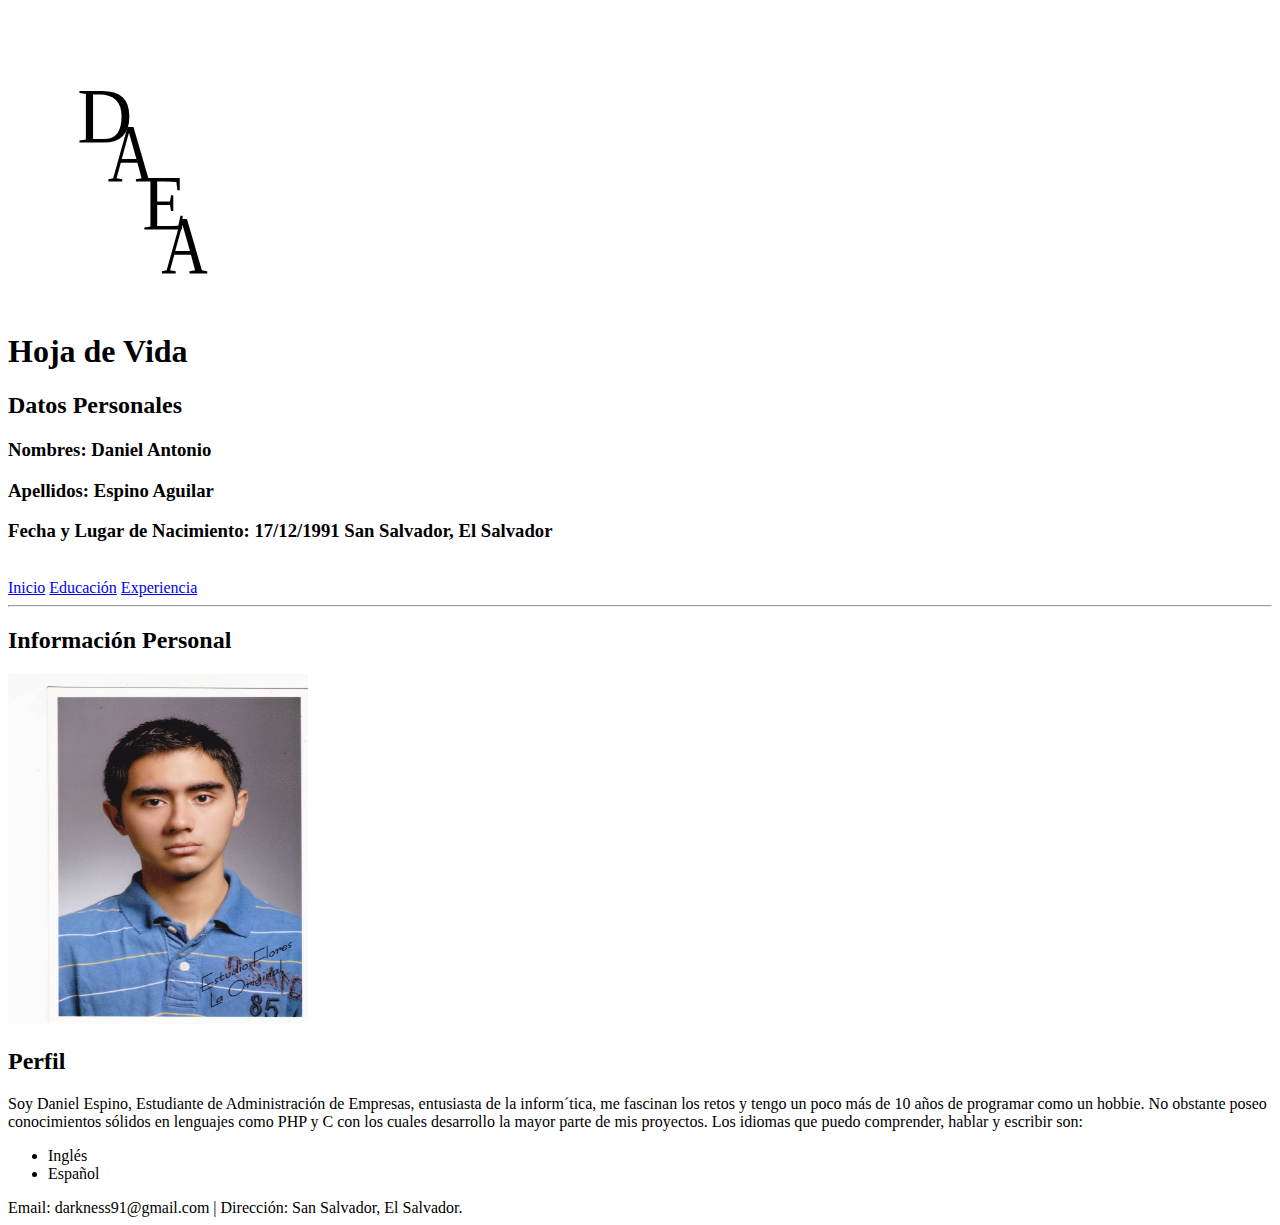
<file: HTML5/index.html>
<!DOCTYPE html>
<html>
 <head>
 <meta charset="UTF-8">
 <meta name="viewport" content="width=device-width, user-scalable=no">
 <meta name="author" content="Daniel Espino">
 <title>.:: Mi Curriculum Digital ::.</title>
 </head>
 <body>
  <header><image src="img/daealogo.svg" width="350" height="300"></header>
  <section><h1>Hoja de Vida</h1>
   <h2>Datos Personales</h2>
    <p><h3>Nombres: Daniel Antonio</h3></p>
    <p><h3>Apellidos: Espino Aguilar</h3></p>
    <p><h3>Fecha y Lugar de Nacimiento: 17/12/1991 San Salvador, El Salvador</h3></p></section>
    <br />
   <nav><a href="index.html">Inicio</a>&nbsp;<a href="educacion.html">Educaci&oacute;n</a>&nbsp;<a href="experiencia.html">Experiencia</a></nav>
   <hr />
   <h2><strong>Informaci&oacute;n Personal</strong></h2>
    <img src="img/foto.jpg" width="300" height="350" alt="Daniel Espino" title="Daniel Espino" />
   <p><h2><strong>Perfil</strong></h2></p>
   <article><p style="font-family:serif;size:12px">Soy Daniel Espino, Estudiante de Administraci&oacute;n de Empresas, entusiasta de la inform&acute;tica, me fascinan los retos y tengo un poco m&aacute;s de 10 a&ntilde;os de programar como un hobbie. No obstante poseo conocimientos s&oacute;lidos en lenguajes como PHP y C con los cuales desarrollo la mayor parte de mis proyectos. Los idiomas que puedo comprender, hablar y escribir son: <ul><li>Ingl&eacute;s</li><li>Espa&ntilde;ol</li></ul></p></article>
   <footer>Email: darkness91@gmail.com   |   Direcci&oacute;n: San Salvador, El Salvador.</footer>
 </body>
</html>
</file>
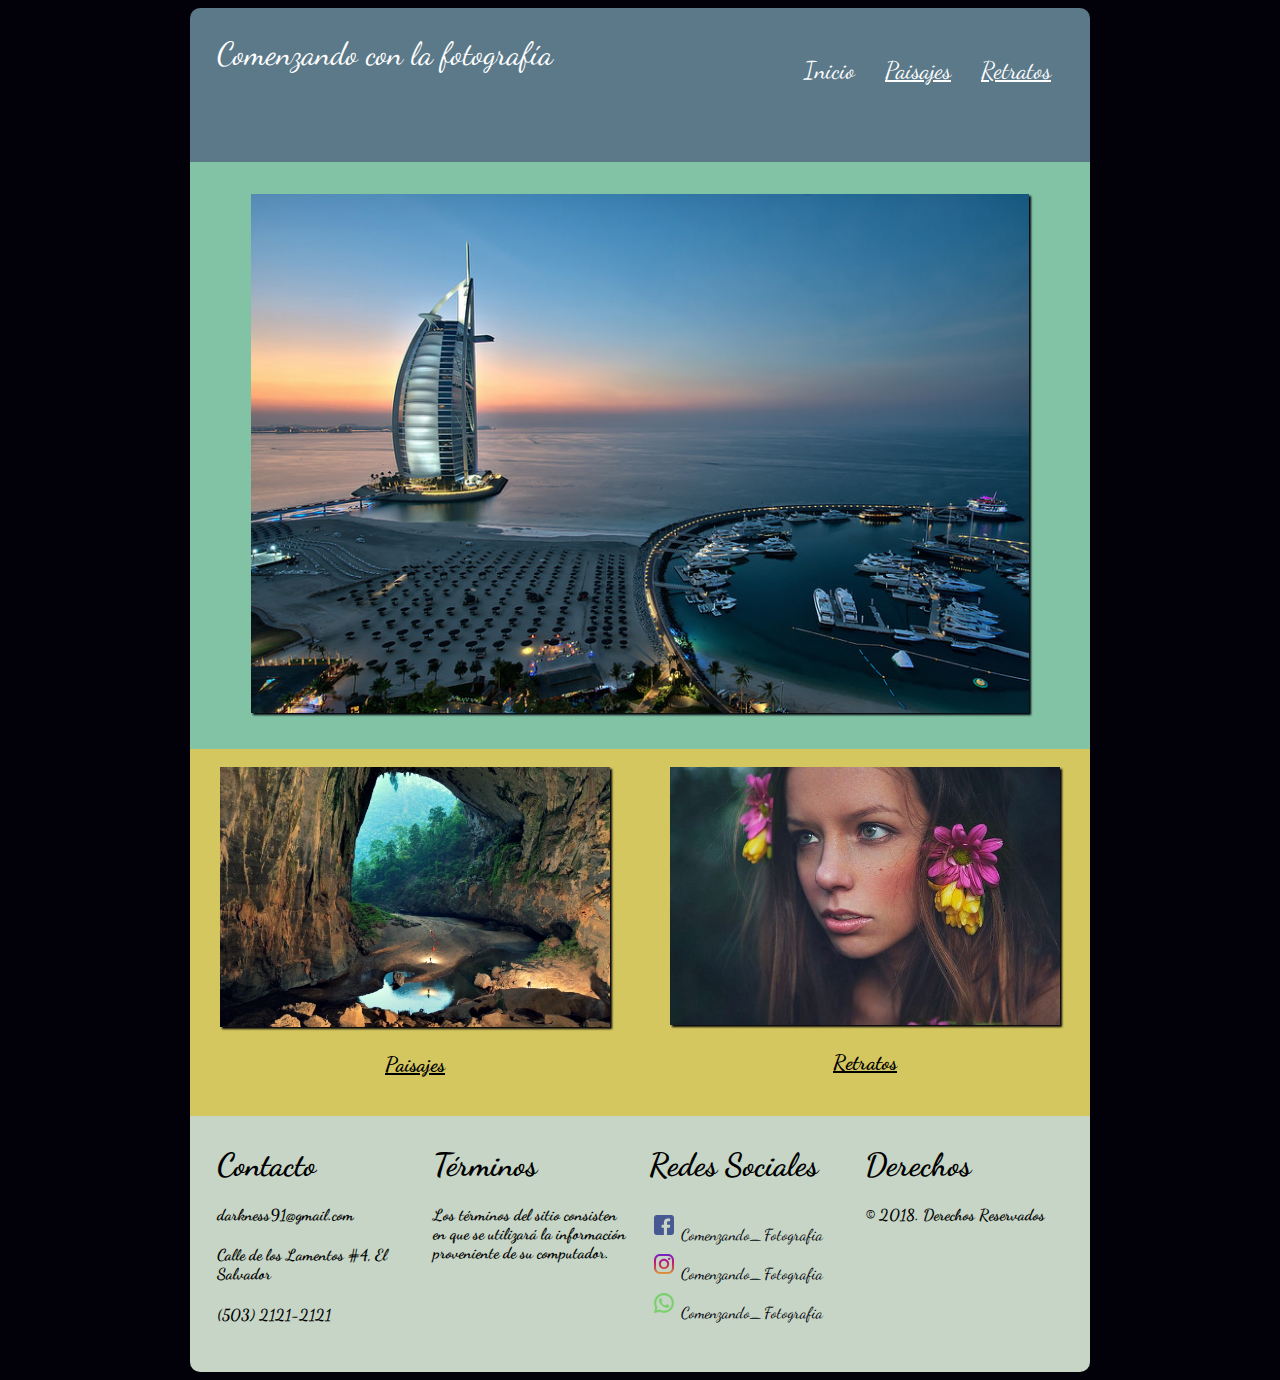
<file: CSS/EXA_FINAL/index.html>
﻿<!DOCTYPE html>
 <html>
	<head>
		<meta name="author" content="Daniel A. Espino">
		<meta name="viewport" content="width=device-width, user-scalable=no">
		<link href="https://fonts.googleapis.com/css?family=Dancing+Script" rel="stylesheet">
		<link rel="stylesheet" href="css/estilo.css" />
		<title>.:: Comenzando con la fotograf&iacute;a - Bienvenido ::.</title>
	</head>
	<body>
	 <div id="contenido">
		<header>
			<section>
				<article class="title">Comenzando con la fotograf&iacute;a</article>
				<article class="navbar">
					<nav id="navbar">
					<a href="#" title="Inicio">Inicio</a>
					<a href="paisajes.html" title="Paisajes">Paisajes</a>
					<a href="retratos.html" title="Retratos">Retratos</a>
				</nav>
				</article>
			</section>
		</header>
		<section>
			 <article id="col1"><img src="img/dubai.jpg" alt="Dubai, un lugar de ensue&ntilde;o" /></article>
			 <div class="flex-container">
				 <article id="col2"><a href="paisajes.html" alt="Fotos de Paisajes"><img src="img/cueva.jpg" alt="Un lugar asombroso, no creen?"  /></a><p>Paisajes</p></article>
				 <article id="col3"><a href="retratos.html"><img src="img/rostro1.jpg" alt="Algunos retratos asombrosos"  /></a><p>Retratos</p></article>
			 </div>
		</section>
		<footer>
		 <div class="flex-container">
			<article id="fcol1"><h1>Contacto</h1><h4>darkness91@gmail.com</h4><h4>Calle de los Lamentos #4, El Salvador</h4><h4>(503) 2121-2121</h4></article>
			<article id="fcol2"><h1>T&eacute;rminos</h1><h4>Los t&eacute;rminos del sitio consisten en que se utilizar&aacute; la informaci&oacute;n proveniente de su computador.</h4></article>
			<article id="fcol3"><h1>Redes Sociales</h1>
			<h4></h4>
			<ul class="social-list">
			 <li><a href="https://www.facebook.com" target="_blank"><img src="img/fb.svg" />Comenzando_Fotografia</a></li>
			 <li><a href="https://www.instagram.com" target="_blank"><img src="img/instagram.svg" />Comenzando_Fotografia</a></li>	
			 <li><a href="https://web.whatsapp.com" target="_blank"><img src="img/whatsapp.svg" />Comenzando_Fotografia</a></li>	
			</ul>
			</article>
			<article id="fcol4"><h1>Derechos</h1><h4>&copy; 2018. Derechos Reservados</h4></article>
		 </div>
		</footer>
	 </div>
	</body>
 </html>
</file>
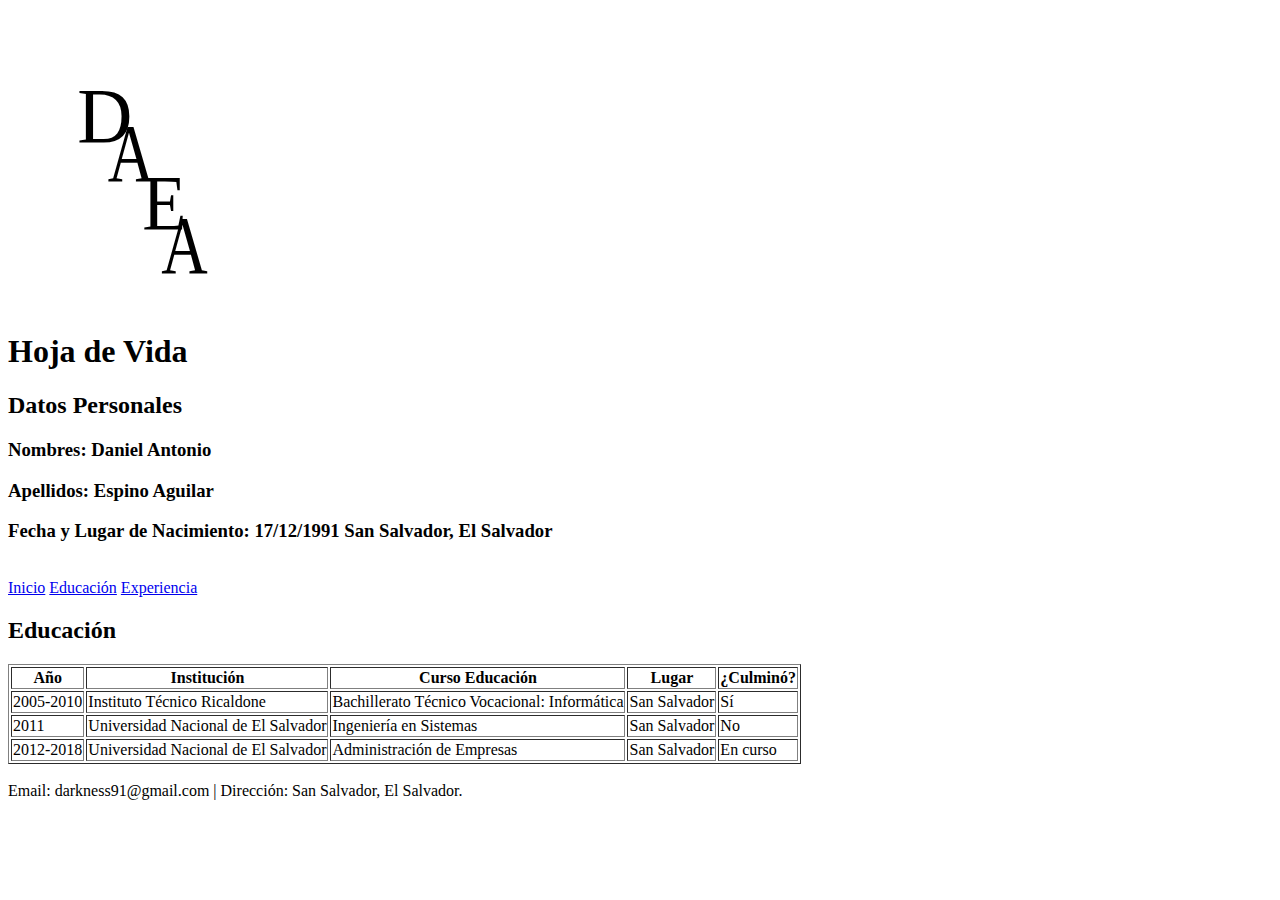
<file: HTML5/educacion.html>
<!DOCTYPE html>
<html>
 <head>
 <meta charset="UTF-8">
 <meta name="viewport" content="width=device-width, user-scalable=no">
 <meta name="author" content="Daniel Espino">
 <title>.:: Mi Curriculum Digital ::.</title>
 </head>
 <body>
  <header><image src="img/daealogo.svg" width="350" height="300">
  <section><h1>Hoja de Vida</h1>
   <h2>Datos Personales</h2>
    <p><h3>Nombres: Daniel Antonio</h3></p>
    <p><h3>Apellidos: Espino Aguilar</h3></p>
    <p><h3>Fecha y Lugar de Nacimiento: 17/12/1991 San Salvador, El Salvador</h3></p>
  </section><br />
  <nav><a href="index.html">Inicio</a>&nbsp;<a href="educacion.html">Educaci&oacute;n</a>&nbsp;<a href="experiencia.html">Experiencia</a></nav>
  </header>
  <section>
	<h2>Educaci&oacute;n</h2>
	<table border="1" cellspacing="2">
		<thead>
			<th>A&ntilde;o</th>
			<th>Instituci&oacute;n</th>
			<th>Curso Educaci&oacute;n</th>
			<th>Lugar</th>
			<th>¿Culmin&oacute;?</th>
		</thead>
		<tbody>
		  <tr>
			<td>2005-2010</td>
			<td>Instituto T&eacute;cnico Ricaldone</td>
			<td>Bachillerato T&eacute;cnico Vocacional: Inform&aacute;tica</td>
			<td>San Salvador</td>
			<td>S&iacute;</td>
		  </tr>
		  <tr>
			<td>2011</td>
			<td>Universidad Nacional de El Salvador</td>
			<td>Ingenier&iacute;a en Sistemas</td>
			<td>San Salvador</td>
			<td>No</td>
		  </tr>
		  <tr>
			<td>2012-2018</td>
			<td>Universidad Nacional de El Salvador</td>
			<td>Administraci&oacute;n de Empresas</td>
			<td>San Salvador</td>
			<td>En curso</td>
		  </tr>
		</tbody>
	</table>
  </section><br />
  <footer>Email: darkness91@gmail.com   |   Direcci&oacute;n: San Salvador, El Salvador.</footer>
 </body>
</html>
</file>
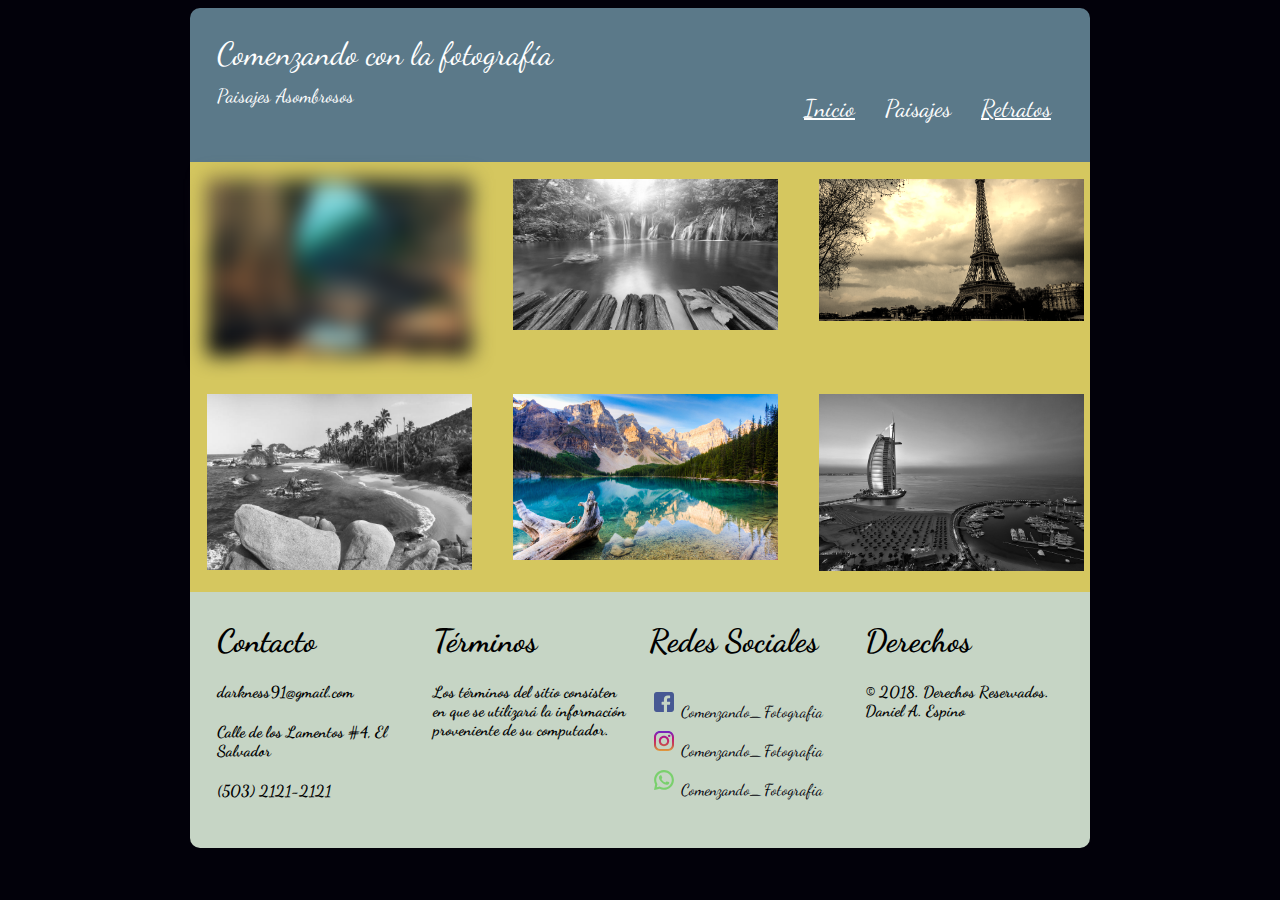
<file: CSS/EXA_FINAL/paisajes.html>
﻿<!Doctype html>
 <html>
	<head>
		<meta name="author" content="Daniel A. Espino">
		<meta name="viewport" content="width=device-width, user-scalable=no">
		<link href="https://fonts.googleapis.com/css?family=Dancing+Script" rel="stylesheet">
		<link rel="stylesheet" href="css/estilo.css" />
		<title>.:: Comenzando con la fotograf&iacute;a - Bienvenido ::.</title>
	</head>
	<body>
		<div id="contenido">
			<header>
				<section>
					<article class="title">Comenzando con la fotograf&iacute;a<br /><span>Paisajes Asombrosos</span></article>
					<article class="navbar">
						<nav id="navbar">
						<a href="index.html" title="Inicio">Inicio</a>
						<a href="#" title="Paisajes">Paisajes</a>
						<a href="retratos.html" title="Retratos">Retratos</a>
					</nav>
					</article>
				</section>
			</header>
			<section>
				<div class="flex-container">
					<article id="gallery-1"><img src="img/cueva.jpg" /></article>
					<article id="gallery-2"><img src="img/playa.jpg" /></article>
					<article id="gallery-3"><img src="img/paris.jpg" /></article>
					<article id="gallery-4"><img src="img/playa-1.jpeg" /></article>
					<article id="gallery-5"><img src="img/mountains.jpg" /></article>
					<article id="gallery-6"><img src="img/dubai.jpg" /></article>
				</div>
			</section>
			<footer>
			 <div class="flex-container">
				<article id="fcol1"><h1>Contacto</h1><h4>darkness91@gmail.com</h4><h4>Calle de los Lamentos #4, El Salvador</h4><h4>(503) 2121-2121</h4></article>
				<article id="fcol2"><h1>T&eacute;rminos</h1><h4>Los t&eacute;rminos del sitio consisten en que se utilizar&aacute; la informaci&oacute;n proveniente de su computador.</h4></article>
				<article id="fcol3"><h1>Redes Sociales</h1>
				<h4></h4>
				<ul class="social-list">
				 <li><a href="https://www.facebook.com" target="_blank"><img src="img/fb.svg" />Comenzando_Fotografia</a></li>
				 <li><a href="https://www.instagram.com" target="_blank"><img src="img/instagram.svg" />Comenzando_Fotografia</a></li>	
				 <li><a href="https://web.whatsapp.com" target="_blank"><img src="img/whatsapp.svg" />Comenzando_Fotografia</a></li>	
				</ul>
				</article>
				<article id="fcol4"><h1>Derechos</h1><h4>&copy; 2018. Derechos Reservados. Daniel A. Espino</h4></article>
			 </div>
			</footer>
		</div>
	</body>
 </html>
</file>
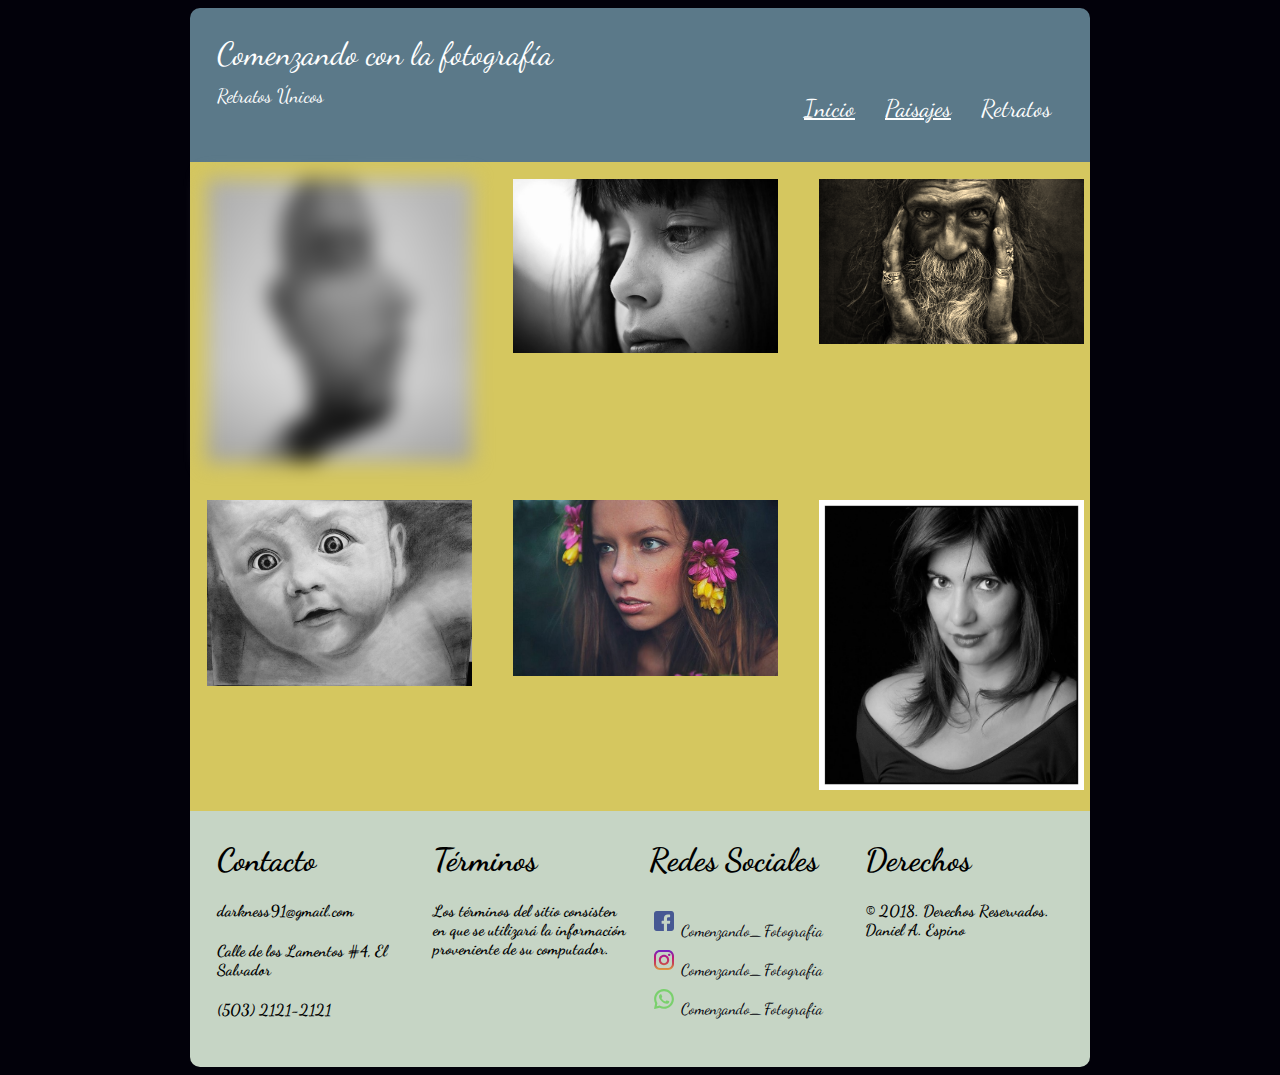
<file: CSS/EXA_FINAL/retratos.html>
﻿<!Doctype html>
 <html>
	<head>
		<meta name="author" content="Daniel A. Espino">
		<meta name="viewport" content="width=device-width, user-scalable=no">
		<link href="https://fonts.googleapis.com/css?family=Dancing+Script" rel="stylesheet">
		<link rel="stylesheet" href="css/estilo.css" />
		<title>.:: Comenzando con la fotograf&iacute;a - Bienvenido ::.</title>
	</head>
	<body>
		<div id="contenido">
			<header>
				<section>
					<article class="title">Comenzando con la fotograf&iacute;a<br /><span>Retratos &Uacute;nicos</span></article>
					<article class="navbar">
						<nav id="navbar">
						<a href="index.html" title="Inicio">Inicio</a>
						<a href="paisajes.html" title="Paisajes">Paisajes</a>
						<a href="#" title="Retratos">Retratos</a>
					</nav>
					</article>
				</section>
			</header>
			<section>
				<div class="flex-container">
					<article id="gallery-1"><img src="img/rostro2.jpg" /></article>
					<article id="gallery-2"><img src="img/rostro4.jpg" /></article>
					<article id="gallery-3"><img src="img/home-retratos.jpg" /></article>
					<article id="gallery-4"><img src="img/rostro3.jpg" /></article>
					<article id="gallery-5"><img src="img/rostro1.jpg" /></article>
					<article id="gallery-6"><img src="img/retrato5.jpg" /></article>
				</div>
			</section>
			<footer>
			 <div class="flex-container">
				<article id="fcol1"><h1>Contacto</h1><h4>darkness91@gmail.com</h4><h4>Calle de los Lamentos #4, El Salvador</h4><h4>(503) 2121-2121</h4></article>
				<article id="fcol2"><h1>T&eacute;rminos</h1><h4>Los t&eacute;rminos del sitio consisten en que se utilizar&aacute; la informaci&oacute;n proveniente de su computador.</h4></article>
				<article id="fcol3"><h1>Redes Sociales</h1>
				<h4></h4>
				<ul class="social-list">
				 <li><a href="https://www.facebook.com" target="_blank"><img src="img/fb.svg" />Comenzando_Fotografia</a></li>
				 <li><a href="https://www.instagram.com" target="_blank"><img src="img/instagram.svg" />Comenzando_Fotografia</a></li>	
				 <li><a href="https://web.whatsapp.com" target="_blank"><img src="img/whatsapp.svg" />Comenzando_Fotografia</a></li>	
				</ul>
				</article>
				<article id="fcol4"><h1>Derechos</h1><h4>&copy; 2018. Derechos Reservados. Daniel A. Espino</h4></article>
			 </div>
			</footer>
		</div>
	</body>
 </html>
</file>
<file: CSS/EXA_FINAL/css/estilo.css>
﻿body{
	background-color: #02010a;
	font-family: "Dancing Script";
}

#contenido{
	width:100%;
	min-height:200px;
	margin:0 auto;
	animation-name: entrada;
	animation-duration: 2s;
}

header{
	background-color:#5b7989 !important;
	text-align:center;
	color:#FFF !important;
	min-height:100px;
	padding:3%;
	border-radius: 10px 10px 0px 0px !important; 
}

header .title{
	font-size:2em;
}

.title span{
	display:none;
}

#navbar{
	display:inline-block;
	font-size:1.5em;
	padding-top:3%;
}

#navbar a, a:active, a:visited
{
	color:#FEFEFE;
	text-decoration:underline;
	padding:0px 0.5em 0px 0.5em
}

#navbar a[href^="#"]{
	text-decoration:none;
}

section{
	float:left;
	width:100%;
	box-sizing: border-box;
}

.flex-container{
	display:flex;
	width:100%;
	flex-flow: column;
	align-items: flex-start;
}

section .flex-container{
	background-color:#d5c75f;   // No aplicar background a .flex-container unicamente porque afectara footer.
}

#col1{
	width:93%;
	background-color:#82c3a6;
	text-align:center;
	padding:3.5%;
}

#col1 img{
	width:93%;
	box-shadow: 2px 2px 2px #02010a;
	
}

#col2{
	width:93%;
	background-color:#d5c75f;
	padding:3.5%;
	margin:0 auto;
	text-align:center;
}

#col2 a img, #col3 a img{
	width:94%;
	box-shadow: 2px 2px 2px #02010a;
}

#col2 p, #col3 p
{
	font-weight:800 !important;
	font-size:1.3em;
	text-decoration: underline !important;
}

#col2 a:hover img{
	transform: rotate(10deg);
	box-shadow: 2px 2px 2px #82c3a6;
}

#col3{
	width:93%;
	background-color:#d5c75f;
	padding:3.5%;
	margin:0 auto;
	text-align:center;
}

#col3 a:hover img{
	transform: translate(20px, -5px);
}

footer{
	width:96%;
	background-color:#C6d5c5 !important;
	padding:2%;
	border-radius:0px 0px 10px 10px !important;
	min-height:70px;
}

article[id^="fcol"]{
	width:100%;
}

article[id^="gallery"]{
	width:100%;
	background-color:#d5c75f !important;
	text-align: center;
}

article[id^="gallery"] img{
	margin:1%;
	width:95%;
}

article[id^="gallery"]:nth-child(1) img{
	-webkit-filter: blur(10px);
	filter: grayscale(10px);
}

article[id^="gallery"]:nth-child(even) img{
	 -webkit-filter: grayscale(100%); 
    filter: grayscale(100%);
}

article[id^="gallery"]:nth-child(3) img{
	-webkit-filter: sepia(90%);
	filter: sepia(90%);
}

.social-list{
	list-style-type: none;
    margin: 0;
    padding: 0;
	font-size: 1em;
}

.social-list img {
    padding: 10px 7px 5px 5px;
    border-radius: 5px;
    width: 20px;
    height: 20px;
}

.social-list a{
	padding-top:3px;
	text-decoration:none;
	color:#02010a;
}

.social-list a:hover{
	color:#666666;
	text-decoration:underline;
}

@keyframes entrada{
	0% { margin-top: 150%;}
	60% { margin-top: -5%;}
	100% { margin-top: 0%}
}

@media (min-width:900px){
	#contenido{
		max-width:900px;
		
	}
	
	header{
		text-align:left;
		min-height:100px;
	}
	
	.title{
		font-size:2.2em;
	}
	
	.title span{
		display:inline;
		font-size:0.6em;
	}
	
	#navbar{
		display:inline-block;
		margin-top:-5%;
		font-size:1.5em;
		float:right;
	}
	
	.flex-container{
		display:flex;
		flex-flow: row;
		flex-wrap: wrap;
		justify-content:space-between;
	}
	
	#col2, #col3{
		width:46%;
		padding: 2%;
		text-align:center;
	}
	
	article[id^="fcol"]{
		width:23%;
		padding: 1%;
	}
	
	article[id^="gallery"]{
		width: 30%;
		padding: 1%;
	}
	
	article[id^="gallery"] img{
		width: 98%;
		padding: 2%;
	}
	
	footer{
		width:96%;
		background-color:#C6d5c5;
		border-radius:0px 0px 10px 10px !important;
		min-height:70px;
	}
}
</file>
